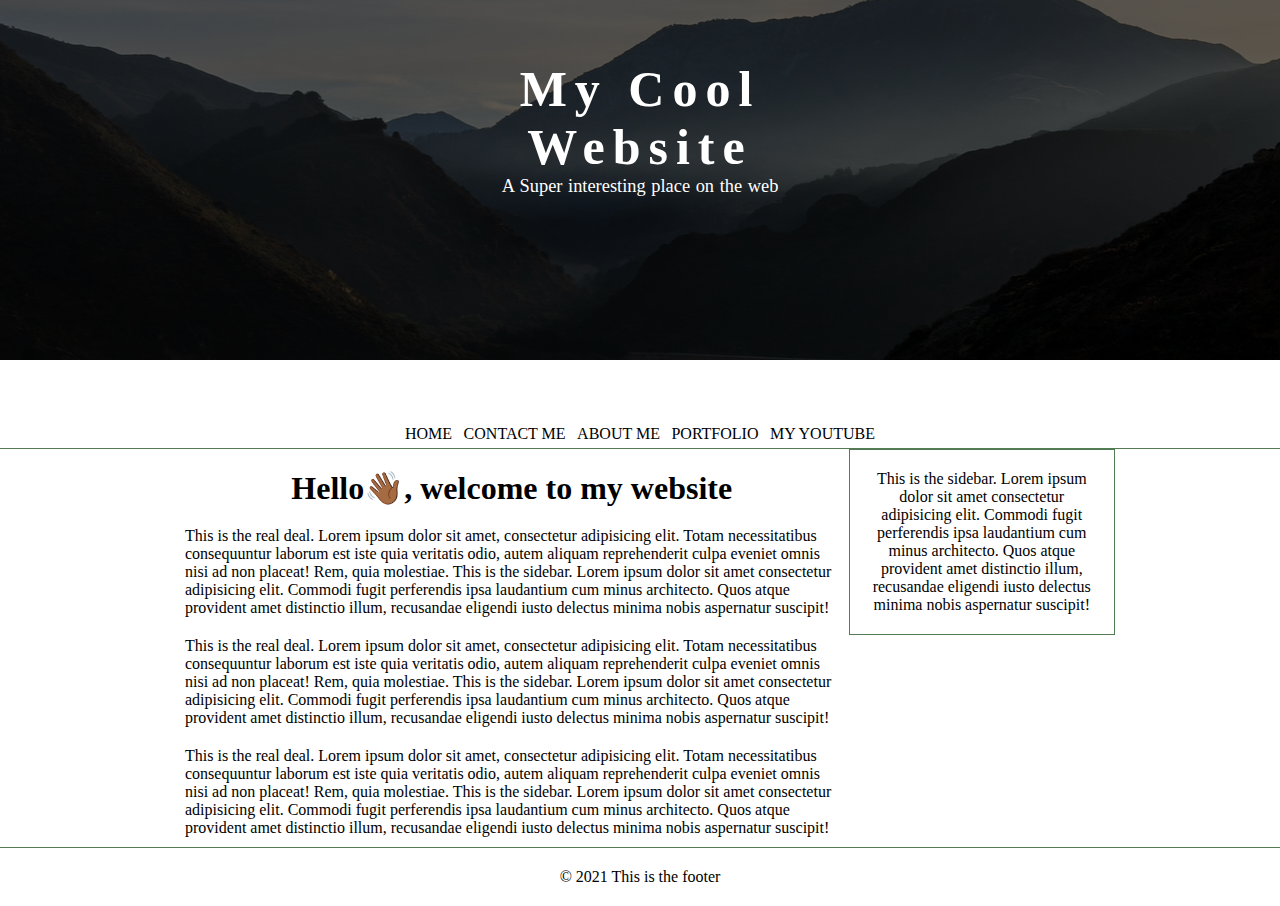
<file: index.html>
<html lang="en">
<head>
    <meta charset="UTF-8">
    <meta http-equiv="X-UA-Compatible" content="IE=edge">
    <meta name="viewport" content="width=device-width, initial-scale=1.0">
    <title>Document</title><link rel="stylesheet" href="css/index.css">
</head>
<body>
    <div class="content">
        <header>
            <div class="container main-header">
                <h1>My Cool Website</h1>
                <p>A Super interesting place on the web</p>
            </div>
        </header>

        <nav class=main-nav>
            <ul class="container">
                <li><a href="#">HOME</a></li>
                <li><a href="#">CONTACT ME</a></li>
                <li><a href="#">ABOUT ME</a></li>
                <li><a href="#">PORTFOLIO</a></li>
                <li><a href="#">MY YOUTUBE</a></li>
            </ul>
        </nav>

        <div class="main-body ">
            <div class="b-container">
                <div class="main-area">
                    <h1>Hello👋🏾, welcome to my website</h1>
                    <p>
                        This is the real deal. Lorem ipsum dolor sit amet, consectetur 
                        adipisicing elit. Totam necessitatibus consequuntur laborum est 
                        iste quia veritatis odio, autem aliquam reprehenderit culpa eveniet 
                        omnis nisi ad non placeat! Rem, quia molestiae.
                        This is the sidebar. Lorem ipsum dolor sit amet consectetur adipisicing
                        elit. Commodi fugit perferendis ipsa laudantium cum minus architecto. 
                        Quos atque provident amet distinctio illum, recusandae eligendi iusto 
                        delectus minima nobis aspernatur suscipit!
                    </p>
                    <p>
                        This is the real deal. Lorem ipsum dolor sit amet, consectetur 
                        adipisicing elit. Totam necessitatibus consequuntur laborum est 
                        iste quia veritatis odio, autem aliquam reprehenderit culpa eveniet 
                        omnis nisi ad non placeat! Rem, quia molestiae.
                        This is the sidebar. Lorem ipsum dolor sit amet consectetur adipisicing
                        elit. Commodi fugit perferendis ipsa laudantium cum minus architecto. 
                        Quos atque provident amet distinctio illum, recusandae eligendi iusto 
                        delectus minima nobis aspernatur suscipit!
                    </p>
                    <p>
                        This is the real deal. Lorem ipsum dolor sit amet, consectetur 
                        adipisicing elit. Totam necessitatibus consequuntur laborum est 
                        iste quia veritatis odio, autem aliquam reprehenderit culpa eveniet 
                        omnis nisi ad non placeat! Rem, quia molestiae.
                        This is the sidebar. Lorem ipsum dolor sit amet consectetur adipisicing
                        elit. Commodi fugit perferendis ipsa laudantium cum minus architecto. 
                        Quos atque provident amet distinctio illum, recusandae eligendi iusto 
                        delectus minima nobis aspernatur suscipit!
                    </p>
                </div>

                <aside class="sidebar">
                    <p>
                        This is the sidebar. Lorem ipsum dolor sit amet consectetur adipisicing
                        elit. Commodi fugit perferendis ipsa laudantium cum minus architecto. 
                        Quos atque provident amet distinctio illum, recusandae eligendi iusto 
                        delectus minima nobis aspernatur suscipit!
                        
                </aside>

            </div>
        </div>
        <footer>
            <p>&copy; 2021 This is the footer</p>
        </footer>
    </div>

   
    
</body>
</html>
</file>
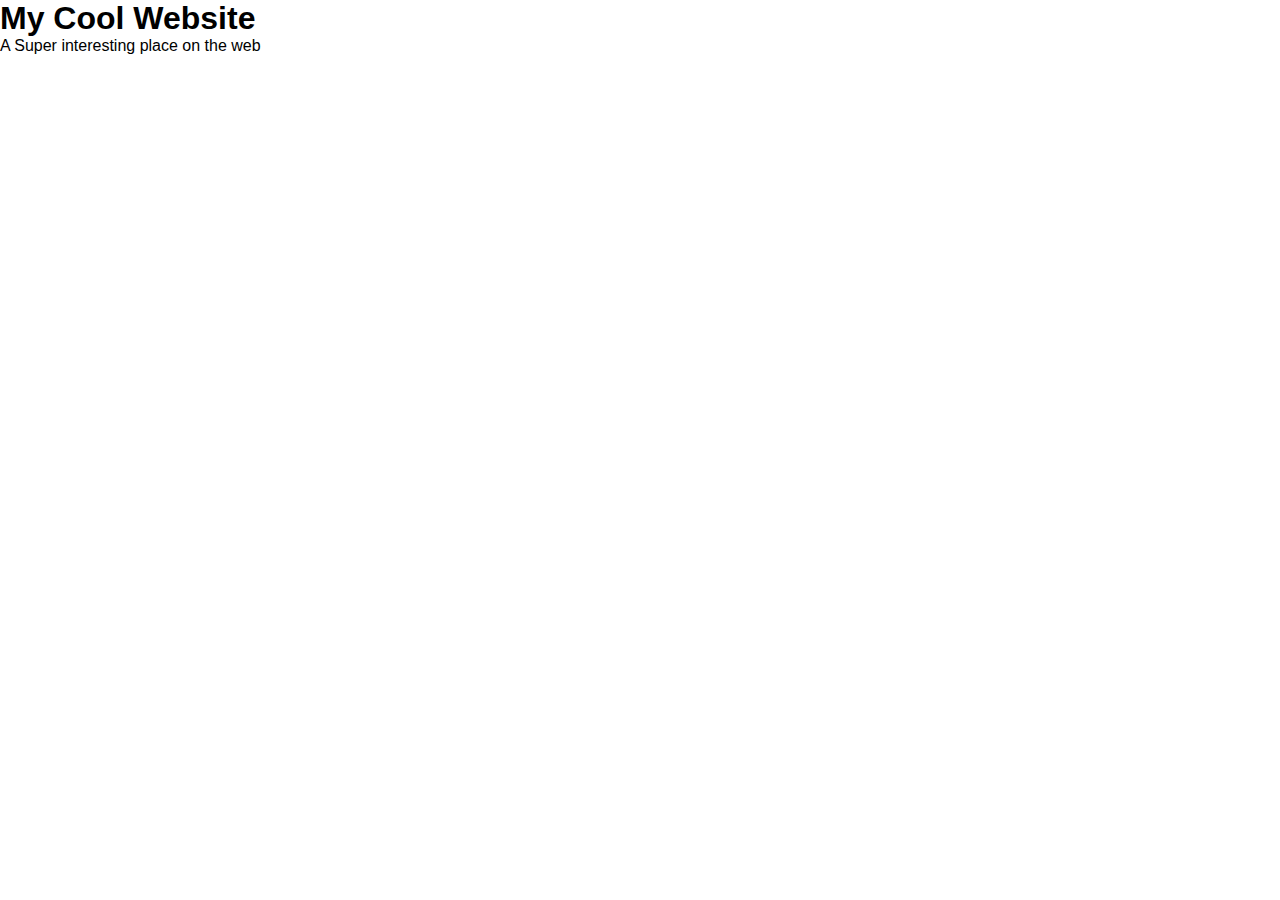
<file: css/images/Document.htm>
<!-- saved from url=(0032)http://127.0.0.1:5500/index.html -->
<html lang="en"><head><meta http-equiv="Content-Type" content="text/html; charset=UTF-8">
    
    <meta http-equiv="X-UA-Compatible" content="IE=edge">
    <meta name="viewport" content="width=device-width, initial-scale=1.0">
    <title>Document</title>
<link rel="stylesheet" href="./Document_files/index.css"></head>
<body>
    <div class="">
        <header>
                <h1>My Cool Website</h1>
                <p>A Super interesting place on the web</p>
        </header>
    </div>
   
    
<!-- Code injected by live-server -->
<script type="text/javascript">
	// <![CDATA[  <-- For SVG support
	if ('WebSocket' in window) {
		(function () {
			function refreshCSS() {
				var sheets = [].slice.call(document.getElementsByTagName("link"));
				var head = document.getElementsByTagName("head")[0];
				for (var i = 0; i < sheets.length; ++i) {
					var elem = sheets[i];
					var parent = elem.parentElement || head;
					parent.removeChild(elem);
					var rel = elem.rel;
					if (elem.href && typeof rel != "string" || rel.length == 0 || rel.toLowerCase() == "stylesheet") {
						var url = elem.href.replace(/(&|\?)_cacheOverride=\d+/, '');
						elem.href = url + (url.indexOf('?') >= 0 ? '&' : '?') + '_cacheOverride=' + (new Date().valueOf());
					}
					parent.appendChild(elem);
				}
			}
			var protocol = window.location.protocol === 'http:' ? 'ws://' : 'wss://';
			var address = protocol + window.location.host + window.location.pathname + '/ws';
			var socket = new WebSocket(address);
			socket.onmessage = function (msg) {
				if (msg.data == 'reload') window.location.reload();
				else if (msg.data == 'refreshcss') refreshCSS();
			};
			if (sessionStorage && !sessionStorage.getItem('IsThisFirstTime_Log_From_LiveServer')) {
				console.log('Live reload enabled.');
				sessionStorage.setItem('IsThisFirstTime_Log_From_LiveServer', true);
			}
		})();
	}
	else {
		console.error('Upgrade your browser. This Browser is NOT supported WebSocket for Live-Reloading.');
	}
	// ]]>
</script>
</body></html>
</file>
<file: css/index.css>
*{
    margin: 0%;
    padding: 0%;
}
@import url('https://fonts.googleapis.com/css2?family=Montserrat:wght@300&display=swap');
@import url('https://fonts.googleapis.com/css2?family=Raleway:wght@100&display=swap');
@import url('https://fonts.googleapis.com/css2?family=Raleway:wght@100&family=Sriracha&display=swap');
@import url('https://fonts.googleapis.com/css2?family=Big+Shoulders+Display:wght@100&family=Raleway:wght@100&family=Sriracha&display=swap');
@import url('https://fonts.googleapis.com/css2?family=Sriracha&display=swap');
@import url('https://fonts.googleapis.com/css2?family=Big+Shoulders+Display:wght@100&family=Raleway:wght@100&family=Sriracha&display=swap');
body {
    background-color: white;
    color: #000;
    font-family: 'PT Sans', cursive;
    font-weight: small;

}
.container {
    width: 480px;
    margin: 0 auto;
    padding-top: 60px;
}
/*=============================================*/
/*THE MAIN HEADER*/
/*=============================================*/

header {
    width: 100%;
    height: 40vh;
    font-family: 'Big Shoulders Display', cursive;
    background-image: linear-gradient(rgba(0, 0, 0, 0.6), rgba(0, 0, 0, 0.6)), url(images/road.png);
    background-position: center;
}
.main-header h1{
    font-size: 50px;
    letter-spacing: 8px;
    padding-bottom: 0;
    color: white;
    text-align: center;
}
.main-header p {
    font-size: 115%;
    color: white;
    text-align: center;
    padding-top: 0;
    word-spacing: 1;
}

/*=============================================*/
/*END MAIN HEADER*/
/*=============================================*/

/*--------------------------------------------------------------------------------------*/

/*=============================================*/
/*THE NAV BAR*/
/*=============================================*/
.main-nav{
    border-bottom: 1px solid rgb(84, 124, 84);
    

}
.main-nav ul {
    display: flex;
    justify-content: space-between;

}
.main-nav li{
    list-style: none;
    padding: 5px;  
}
.main-nav a{
  
    text-decoration: none;
    color: black;
}
.main-nav a:hover {
    color: white;
    background-color:rgb(84, 124, 84);
    opacity: 0.6;
    padding: 5.5px;
    transition-property: all;
    transition-duration: 0.5s;
    animation-name: zoom-out;
    animation-delay: 0.5s;
}

/*nav anime*/
@keyframes zoom-out {
   /* 0% {
        opacity: 0.3;
        transform: scale(1);
        
    }*/
    50% {
        opacity: 1;
        transform: scale(1.3);

    }
    100%{
        transform:scale(1);
    }
}
/*end nav anima*/

.b-container{
    max-width: 950px;
    margin: 0 auto;
    display: flex;
    justify-content: space-between;
}
.main-body {
    border-bottom: 1px solid rgb(84, 124, 84);
}
.main-area{
    padding-top: 10px;
    padding-left: 10px;
    flex: 3;
}
.main-area h1{
    text-align: center;
    margin: 10px;
}
.main-area p{
    
    padding: 10px;
}
.sidebar {
    text-align: center;
    padding: 20px;
   
    border: 1px solid rgb(84, 124, 84);
    height: 20%;
    flex: 1;
    box-sizing: border-box;
    
    
}
@media screen and (max-width: 450px){
    .main-body{
        display: block;
    }
    .main-area{
        flex: none;
    }
    .sidebar{
        flex:none;
    }


}*
footer p{
    text-align: center;
    padding: 20px;
}
</file>
<file: css/images/Document_files/index.css>
*{
    margin: 0%;
    padding: 0%;
}
@import url('https://fonts.googleapis.com/css2?family=Montserrat:wght@300&display=swap');

@import url('https://fonts.googleapis.com/css2?family=Raleway:wght@100&family=Sriracha&display=swap');
body {
    background-color: white;
    color: #000;
    font-family: 'Raleway', sans-serif;
    font-weight: small;

}
</file>
